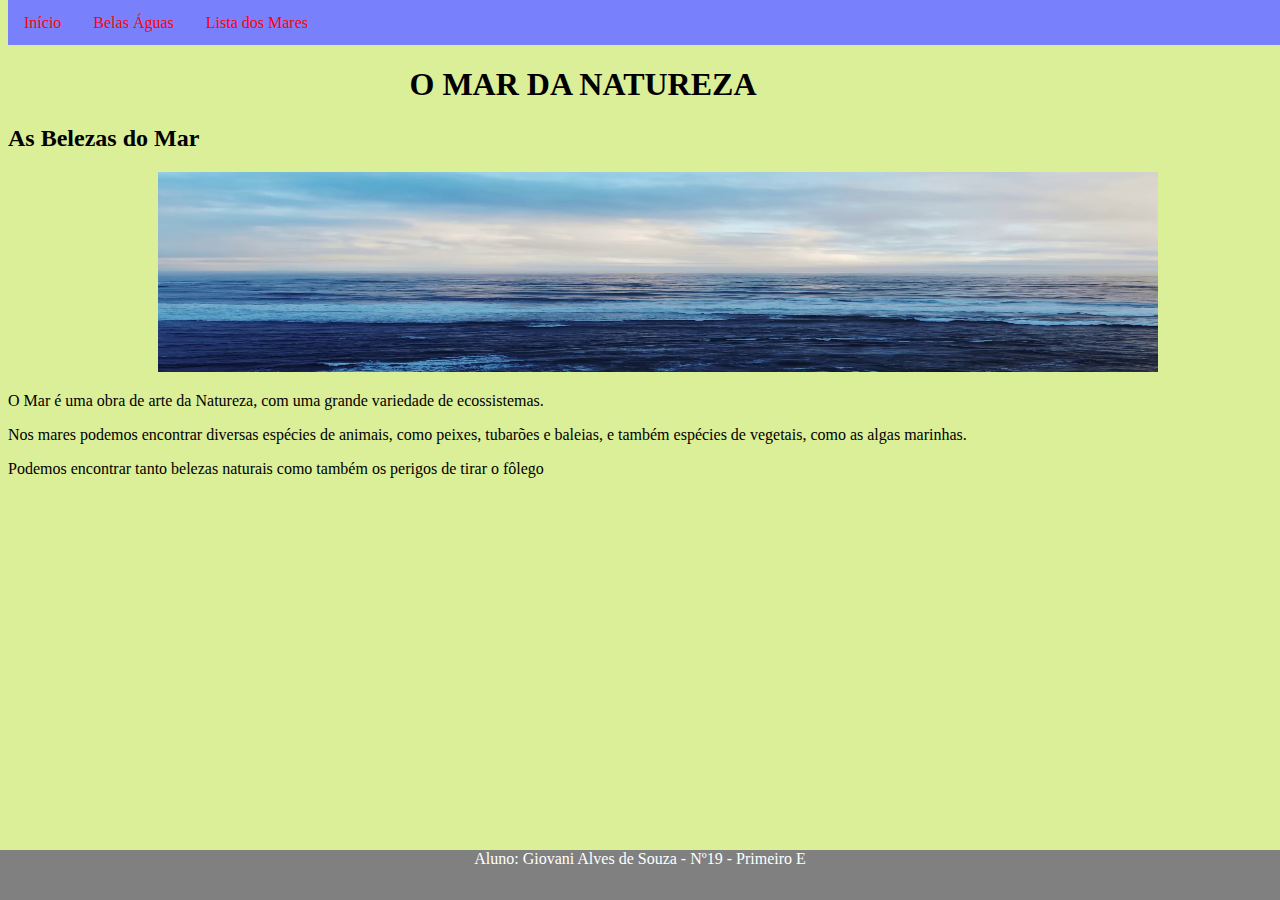
<file: index.html>
<!DOCTYPE html>
<html lang="pt-br" dir="ltr">

  <head>
    <meta charset="utf-8">
    <title>Aluno Giovani</title>
    <link rel="stylesheet" href="estilo.css">
  </head>

  <body>

    <div class="menuPrincipal">
      <nav>
        <ul>
          <li><a href="index.html">Início</a></li>
          <li><a href="pagina01.html">Belas Águas</a></li>
          <li><a href="pagina02.html">Lista dos Mares</a></li>
        </ul>
      </nav>
    </div>


    <div class="conteudoHome">
      <h1>O MAR DA NATUREZA</h1>
      
      <h2>As Belezas do Mar</h2>

        <img id="imagemHome" src="home.jpg" alt="">

       <p>O Mar é uma obra de arte da Natureza, com uma grande variedade de ecossistemas.</p>
       <p>Nos mares podemos encontrar diversas espécies de animais, como peixes, tubarões e baleias,
        e também espécies de vegetais, como as algas marinhas.</p>
       <p>Podemos encontrar tanto belezas naturais como também os perigos de tirar o fôlego</p>
    </div>

    <div class="rodape">
      Aluno: Giovani Alves de Souza - Nº19 - Primeiro E
    </div>

  </body>
  
</html>
</file>
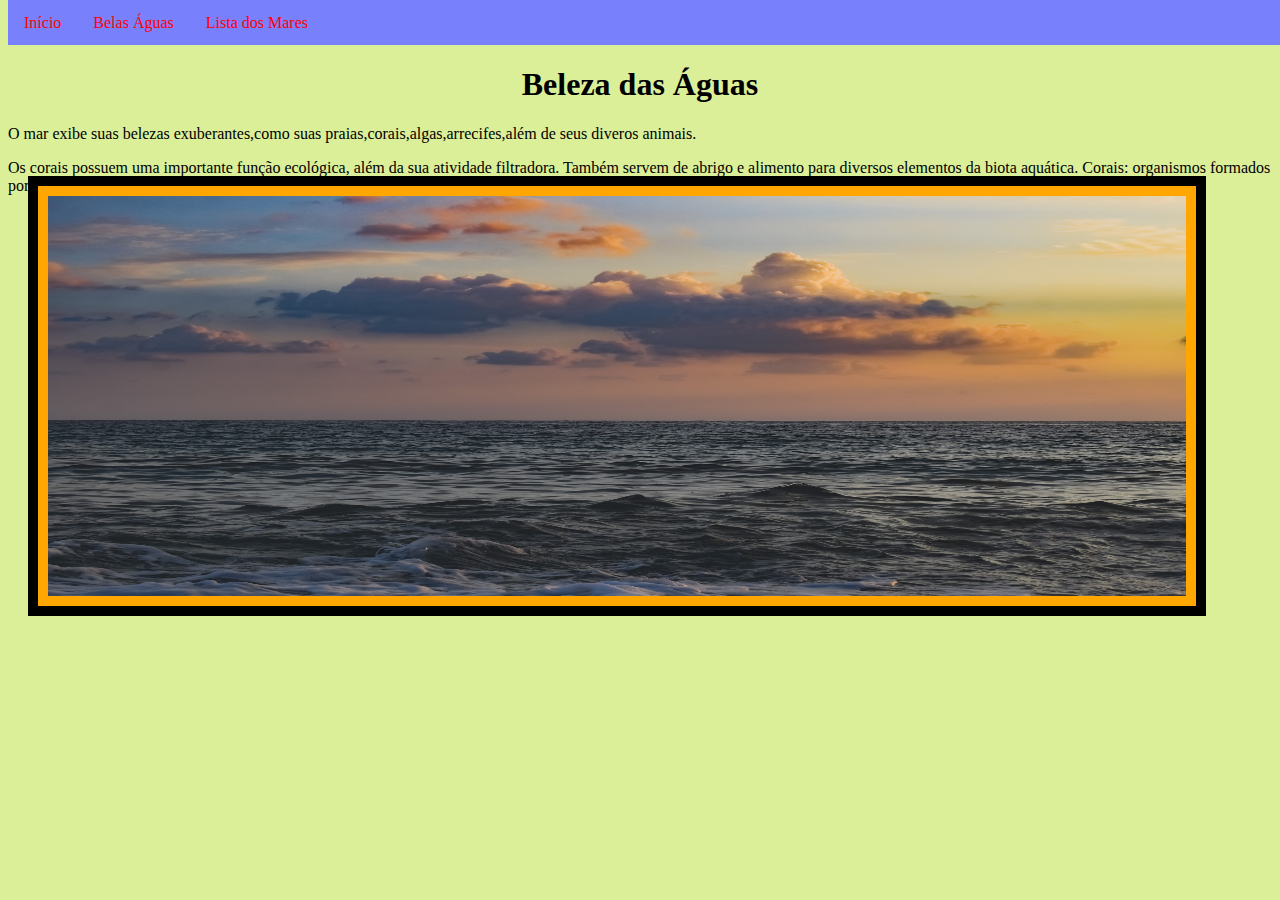
<file: pagina01.html>
<!DOCTYPE html>
<html lang="pt-br">
<head>
    <meta charset="UTF-8">
    <meta http-equiv="X-UA-Compatible" content="IE=edge">
    <meta name="viewport" content="width=device-width, initial-scale=1.0">
    <title>Aluno Giovani</title>
    <link rel="stylesheet" href="estilo.css">
</head>
<body>
    <div class="menuPrincipal">
        <nav>
            <ul>
              <li><a href="index.html">Início</a></li>
              <li><a href="pagina01.html">Belas Águas</a></li>
              <li><a href="pagina02.html">Lista dos Mares</a></li>
            </ul>
          </nav>
    </div>

     <div class="conteudo01">
     <h1 id="titulo01">Beleza das Águas</h1>
      
      <div class="boxImage">
        <img id="mar" src="mar.jpg" alt="">
      </div>
     <p>O mar exibe suas belezas exuberantes,como suas praias,corais,algas,arrecifes,além de 
       seus diveros animais.</p>
       <p>Os corais possuem uma importante função ecológica, além da sua atividade filtradora. 
         Também servem de abrigo e alimento para diversos elementos da biota aquática.
          Corais: organismos formados por colônias de cnidários </p>
     </div>





    

</body>
</html>
</file>
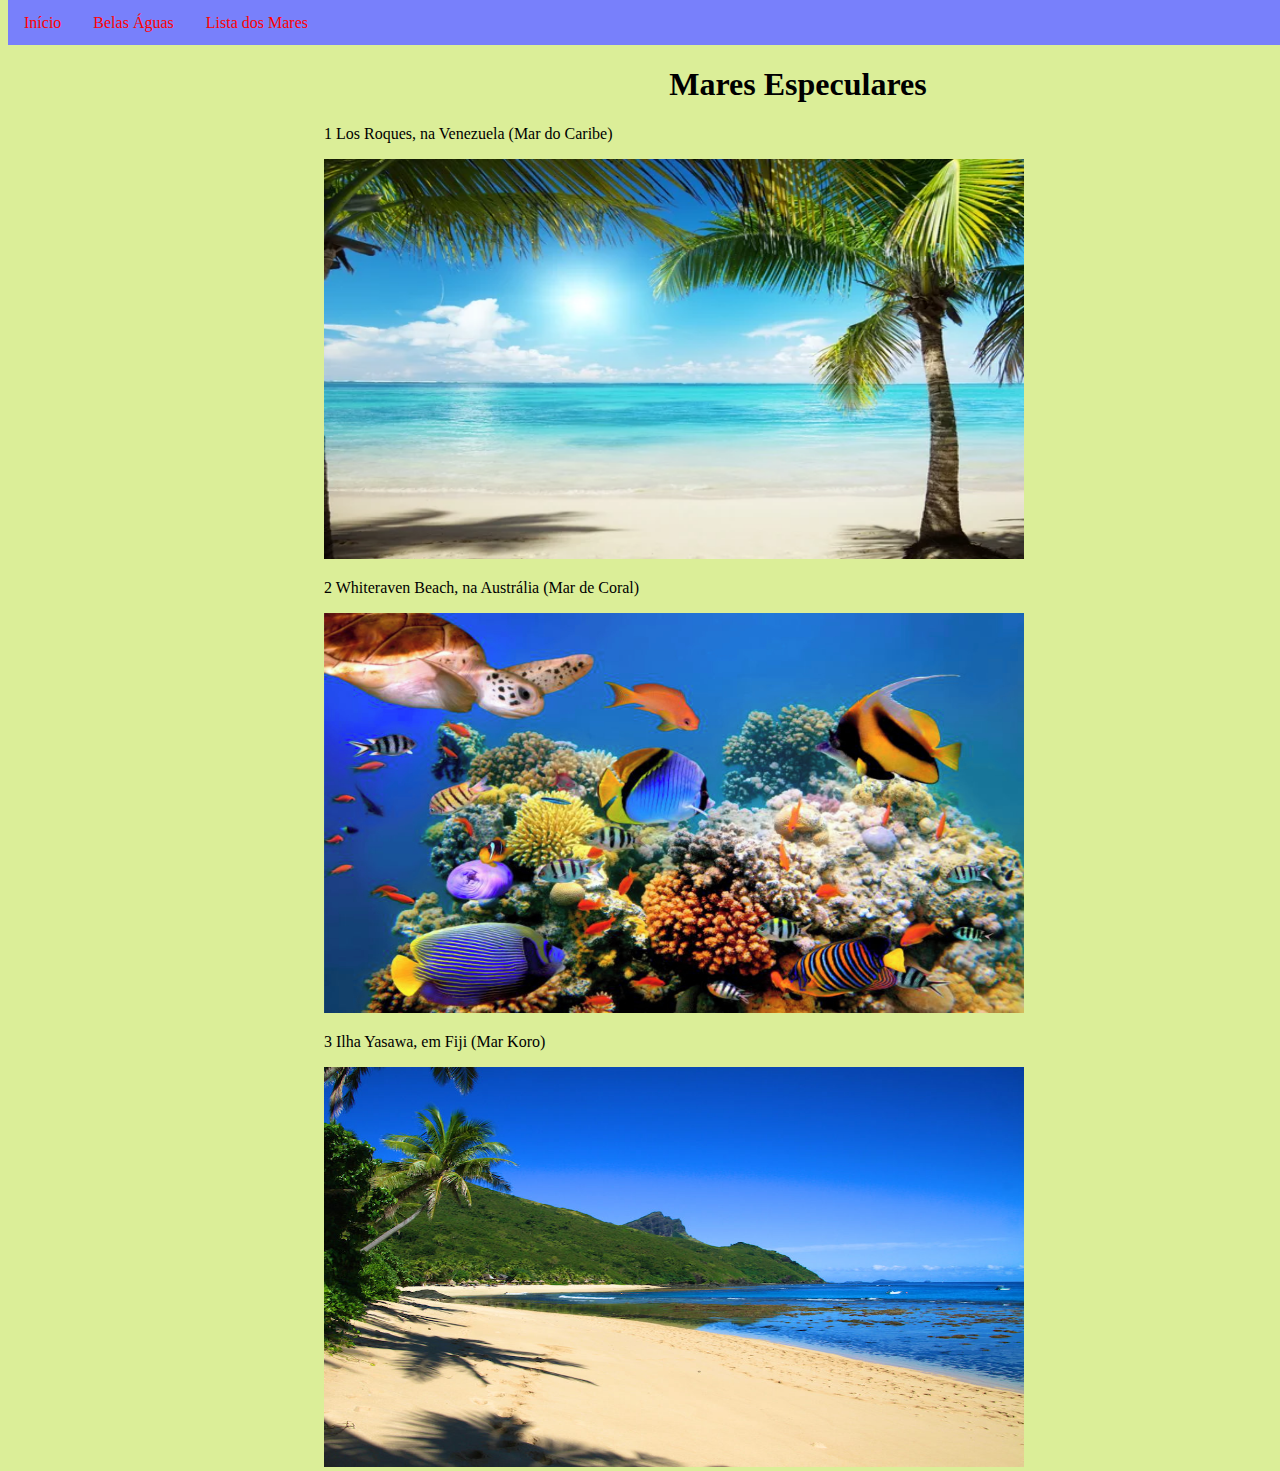
<file: pagina02.html>
<!DOCTYPE html>
<html lang="pt-br">
<head>
    <meta charset="UTF-8">
    <meta http-equiv="X-UA-Compatible" content="IE=edge">
    <meta name="viewport" content="width=device-width, initial-scale=1.0">
    <title>Aluno Giovani</title>
    <link rel="stylesheet" href="estilo.css">
</head>
<body>
    <div class="menuPrincipal">
        <nav>
            <ul>
              <li><a href="index.html">Início</a></li>
              <li><a href="pagina01.html">Belas Águas</a></li>
              <li><a href="pagina02.html">Lista dos Mares</a></li>
            </ul>
          </nav>
    </div> 

    <div class="conteudo02">
      <h1 id="titulo02">Mares Especulares</h1>

      <p>1 Los Roques, na Venezuela (Mar do Caribe)</p>
         <img id="lista" src="caribe.jpg" alt="">
         
      <p>2 Whiteraven Beach, na Austrália (Mar de Coral)</p>
      <img id="lista" src="coral.jpg" alt="">
          
      <p>3 Ilha Yasawa, em Fiji (Mar Koro)</p>
      <img id="lista" src="koro.jpg" alt="">
        </div>
  

</body>
</html>
</file>
<file: estilo.css>
body {
  background: rgb(219, 238, 152);
}
h1 {
  text-align: center;
}
/*
  position: absolute;
  position: fixed;
  position: sticky;
*/
.caixa1 {
  position: relative;
  width: 200px;
  height: 200px;
  background: rgb(255, 166, 0);
  left: 50px;
}
.menuPrincipal {
  position: absolute;
  background: rgb(120, 128, 251);
  width: 100%;
  height: 45px;
  top: 0;
}
nav ul {
  list-style-type: none;
  margin: 0;
  padding: 0;
  overflow: 0;
}
li {
  float: left;
}
li a {
  display: block;
  color: rgb(255, 0, 0);
  text-align: center;
  padding: 14px 16px;
  text-decoration: none;
  font-family: Georgia, 'Times New Roman', Times, serif;
}
li a:hover {
  background: rgba(255, 202, 57, 0.589);
}
.boxImage {
  position: absolute;
  width: 90%;
  height: 400px;
  background: rgb(255, 166, 0);
  top: 90px;
  left: 0;
  margin: 20px;
  border-color: black;
  border-width: 10px;
  border-style: solid;
  padding: 10px;
  display: flex;
  justify-content:center;
}
#mar {
  width: 800%;
  height: 400px;
}
.rodape {
  position: absolute;
  width: 100%;
  height: 50px;
  color: white;
  background: gray;
  left: 0;
  bottom: 0;
  display: flex;
  justify-content: center;
}
.conteudoHome {
  position: absolute;
  top: 45px;
}
#imagemHome {
  width: 1000px;
  height: 200px;
  margin-left: 150px;
}
.conteudo01 {
  position: relative;
  top: 45px;
}
.conteudo02 {
  position: relative;
  top: 45px;
  margin-left: 25%;
}
#lista {
  position: relative;
  width: 700px;
  height: 400px;
}
</file>
